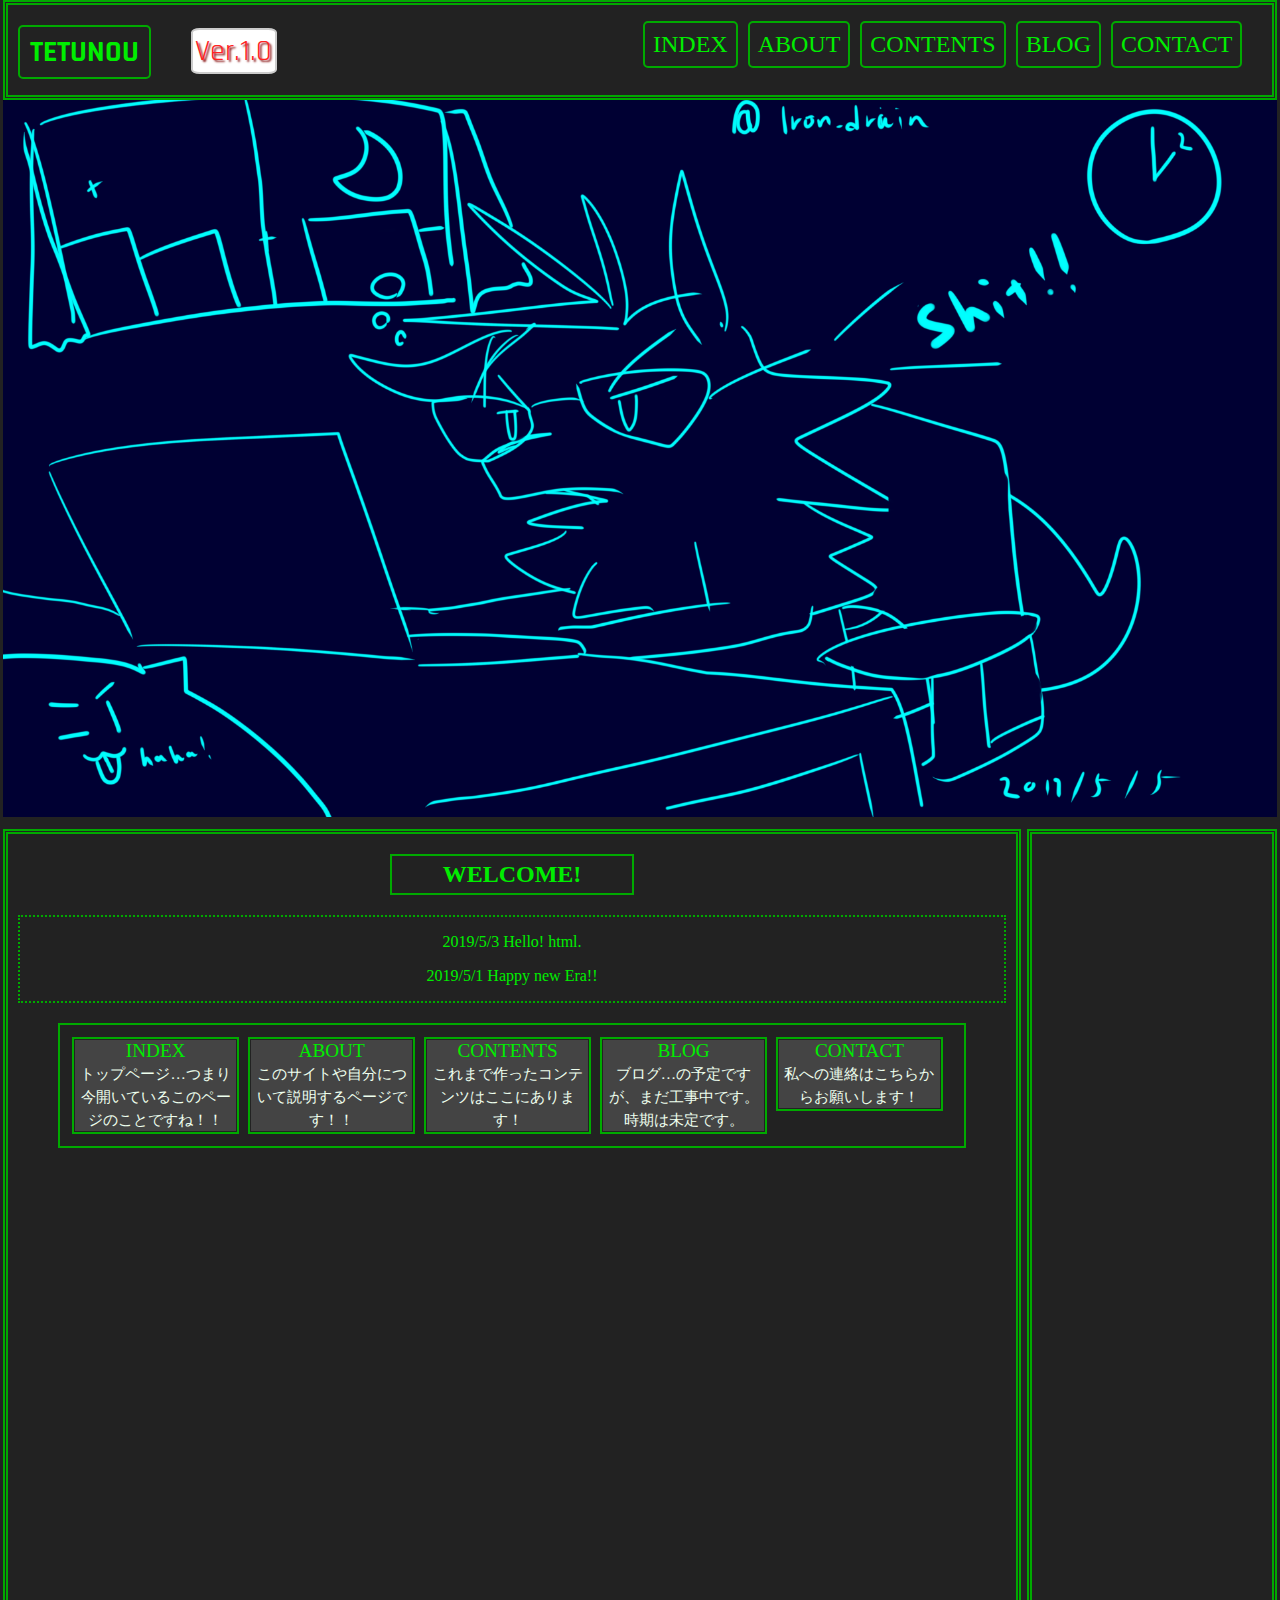
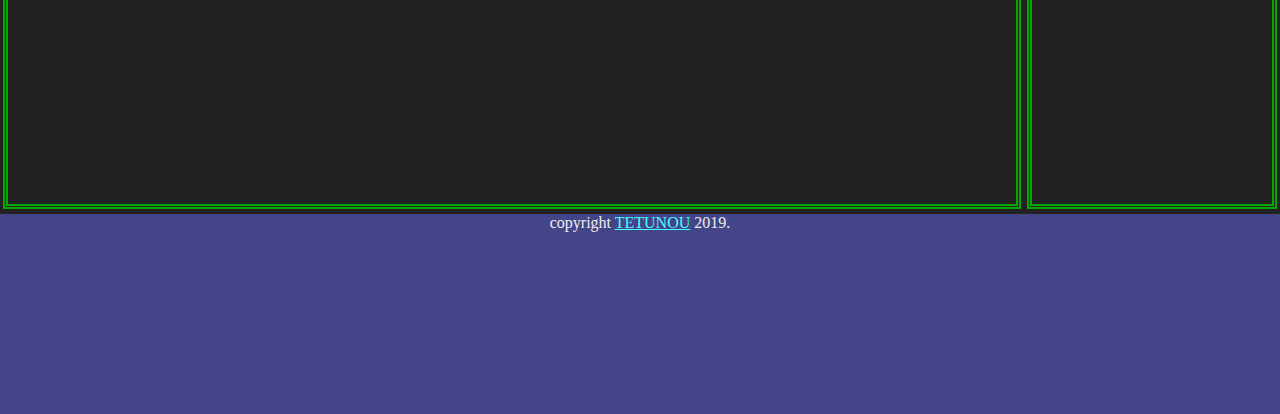
<file: index.html>
<!DOCTYPE html>
<html lang="ja">

  <head>
    <meta charset="UTF-8">
    <title>TETUNOU</title>
    <link rel="stylesheet" type="text/css" href="style.css">
    <link href="https://fonts.googleapis.com/css?family=Rajdhani:700" rel="stylesheet">

    <script src="js/jquery-3.4.0.min.js"></script>
    <script>
      jQuery(function () {
        $("#jq-header").load("_header.html");
        $("#jq-sidebar").load("_sidebar.html");
        $("#jq-footer").load("_footer.html");
      });
    </script>
  </head>

  <body>
    <!--header import-->
    <div id="jq-header"></div>
    <!--header import/-->

    <main><!--==================================================================-->
    <img src="img/top1.png" id="top-banner">
      <section  id="middle">
        <article id="main-article" class="mainPanel">
          <h2 class="main-title">WELCOME!</h2>
          <section id="main-timeline">
            <p class="main-timeline-row">2019/5/3 Hello! html.</p>
            <p class="main-timeline-row">2019/5/1 Happy new Era!!</p>
          </section>

          <section>
            <table id="main-panelPool">
              <tr>
                  <!--index-->
                  <td class="main-panel-flame">
                    <a href="index.html" class="main-panel">INDEX<br />
                      <span class="main-panel-info">
                        トップページ…つまり今開いているこのページのことですね！！
                      </span>
                    </a>
                  </td>
                  <!--about-->
                  <td class="main-panel-flame">
                    <a href="about.html" class="main-panel">ABOUT<br />
                    <span class="main-panel-info">
                      このサイトや自分について説明するページです！！
                    </span>
                    </a>
                  </td>
                  <!--contents-->
                  <td class="main-panel-flame">
                    <a href="contents.html" class="main-panel">CONTENTS<br />
                      <span class="main-panel-info">
                        これまで作ったコンテンツはここにあります！
                      </span>
                    </a>
                  </td>
                  <!--blog-->
                  <td class="main-panel-flame">
                    <a href="blog.html" class="main-panel">BLOG<br />
                      <span class="main-panel-info">
                        ブログ…の予定ですが、まだ工事中です。時期は未定です。
                      </span>
                    </a>
                  </td>
                  <!--form-->
                  <td class="main-panel-flame">
                    <a href="contact.html" class="main-panel">CONTACT<br />
                      <span class="main-panel-info">
                        私への連絡はこちらからお願いします！
                      </span>
                    </a>
                  </td>
              </tr>
            </table>
          </section>

        </article>
        <!--sidebar import-->
        <div id="jq-sidebar" class="join"></div>
        <!--sidebar import/-->
      </section>
    </main>

    <!--footer import-->
    <div id="jq-footer"></div>
    <!--footer import/-->
  </body>
</html>
</file>
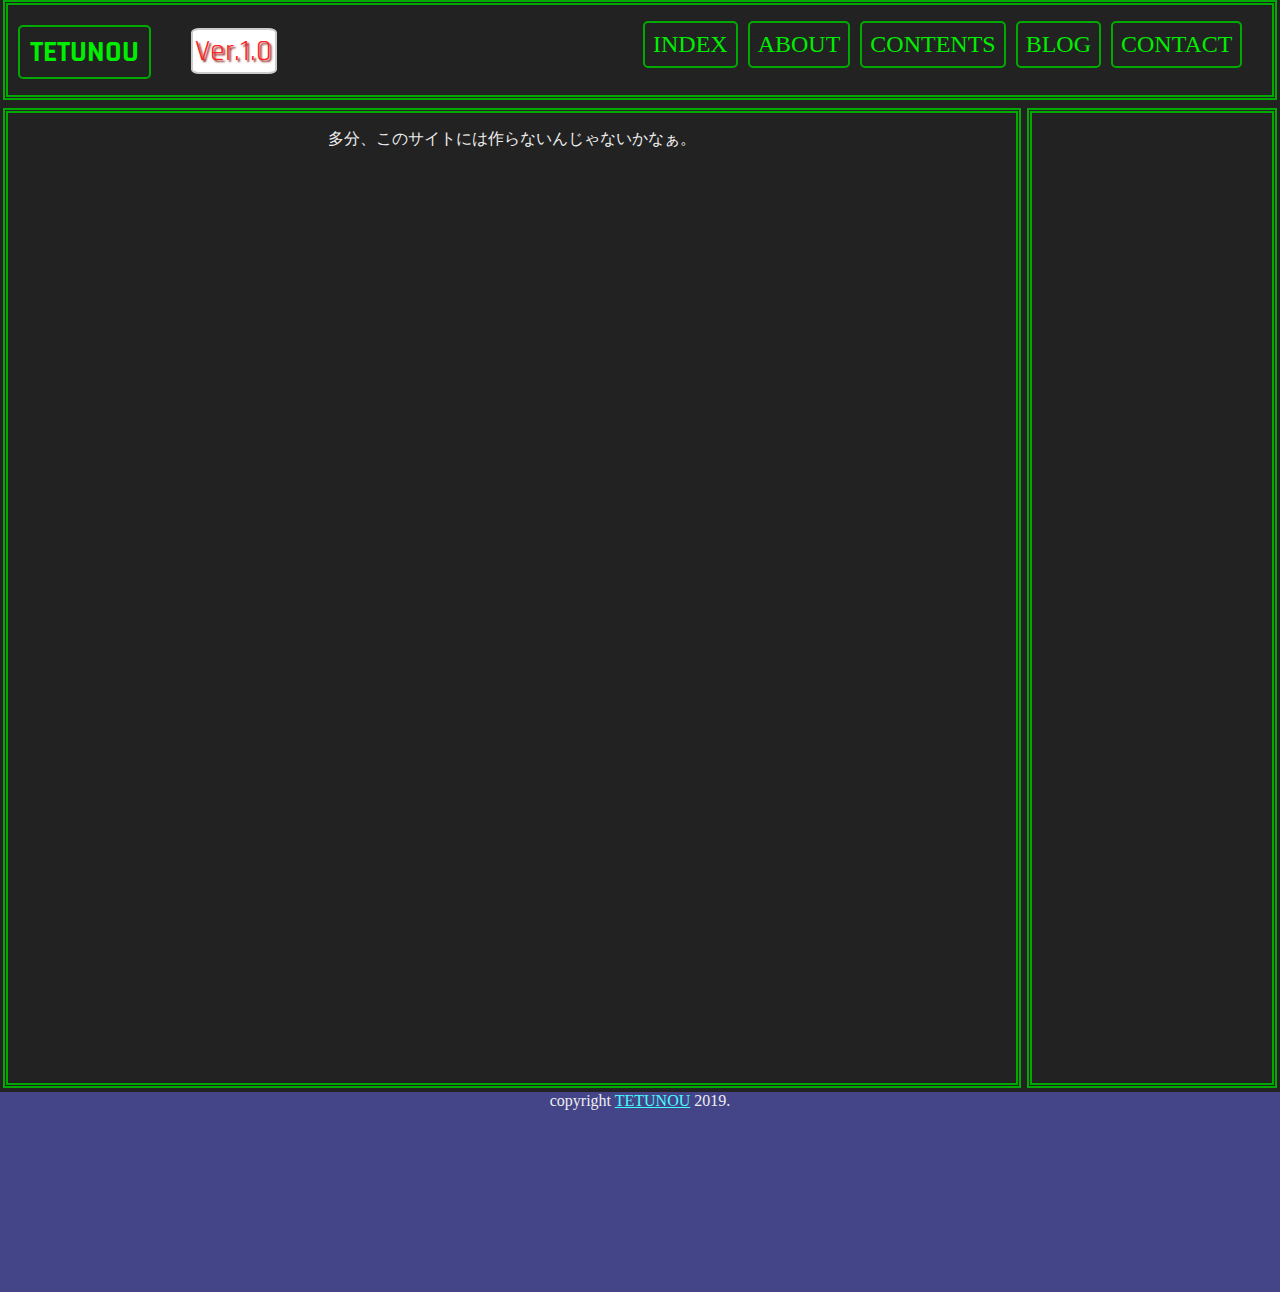
<file: blog.html>
<!DOCTYPE html>
<html lang="ja">

  <head>
    <meta charset="UTF-8">
    <title>BROG-TETUNOU</title>
    <link rel="stylesheet" type="text/css" href="style.css">
    <link href="https://fonts.googleapis.com/css?family=Rajdhani:700" rel="stylesheet">

    <script src="js/jquery-3.4.0.min.js"></script>
    <script>
      jQuery(function () {
        $("#jq-header").load("_header.html");
        $("#jq-sidebar").load("_sidebar.html");
        $("#jq-footer").load("_footer.html");
      });
    </script>
  </head>

  <body>
    <!--header import-->
    <div id="jq-header"></div>
    <!--header import/-->

    <main><!--==================================================================-->
      <section  id="middle">
        <article id="main-article" class="mainPanel">
          <p>多分、このサイトには作らないんじゃないかなぁ。</p>
        </article>


        <!--sidebar import-->
        <div id="jq-sidebar" class="join"></div>
        <!--sidebar import/-->
      </section>
    </main><!--==================================================================-->


    <!--footer import-->
    <div id="jq-footer"></div>
    <!--footer import/-->
  </body>
</html>
</file>
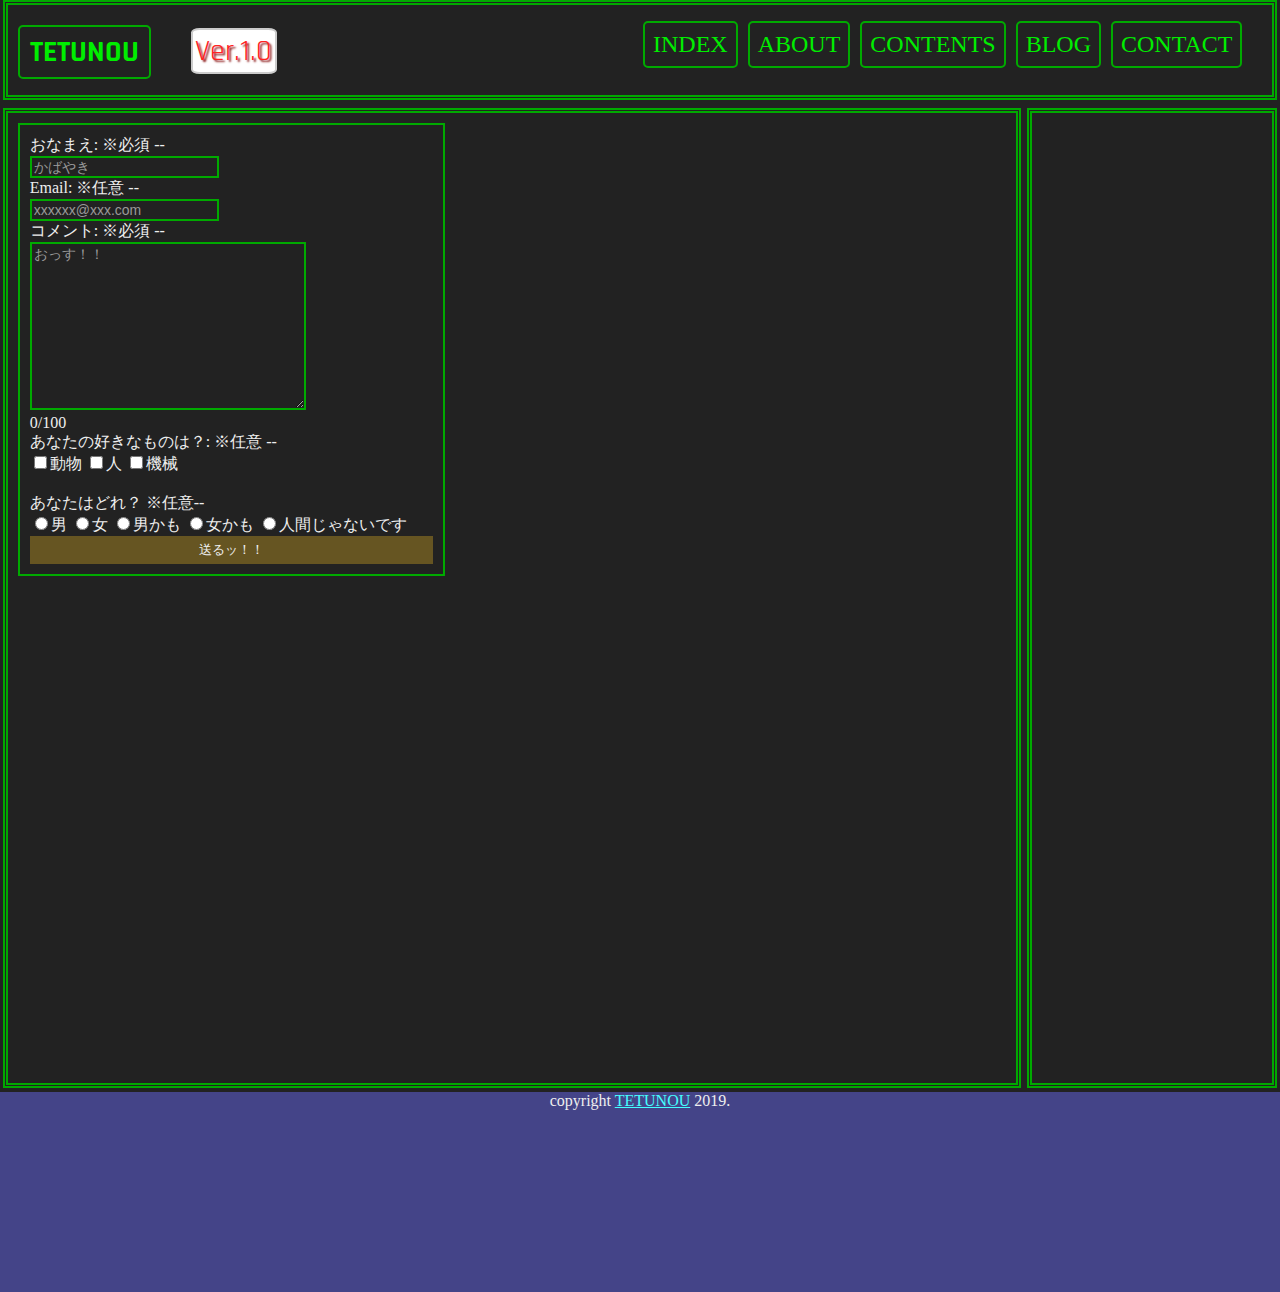
<file: contact.html>
<!DOCTYPE html>
<html lang="ja">

  <head>
    <meta charset="UTF-8">
    <title>contact-TETUNOU</title>
    <link rel="stylesheet" type="text/css" href="style.css">
    <link rel="stylesheet" type="text/css" href="style-form.css">
    <link href="https://fonts.googleapis.com/css?family=Rajdhani:700" rel="stylesheet">

    <script src="js/jquery-3.4.0.min.js"></script>

    <script>
      jQuery(function () {
        $("#jq-header").load("_header.html");
        $("#jq-sidebar").load("_sidebar.html");
        $("#jq-footer").load("_footer.html");
      });
    </script>
  </head>

  <body>
    <!--header import-->
    <div id="jq-header"></div>
    <!--header import/-->

    <main><!--==================================================================-->
      <section  id="middle">
        <article id="main-article" class="mainPanel">
          <div id="form-block">
            <form action="contact.html" method="POST">

              <label>
                <div>おなまえ: <span class="hissu">※必須 </span> <span id="js-name" class="js-check-none">--</span></div>
                <input type="text" name="name" class="form" id="name" placeholder="かばやき" required>
              </label>

              <label>
                <div>Email: <span class="ninni">※任意</span> <span class="js-check-none">--</span></div>
                <input type="email" name="email" class="form" id="email" placeholder="xxxxxx@xxx.com">
              </label>

              <label>
                <div>コメント: <span class="hissu">※必須 </span><span id="js-comment" class="js-check-none">--</span></div>
                <textarea name="comment" class="form" id="comment" cols="30" rows="10" placeholder="おっす！！" required></textarea>
                <div><span id="js-comment-length">0</span>/100</div>
              </label>

              <div>あなたの好きなものは？: <span class="ninni">※任意 </span><span class="js-check-none">--</span></div>
              <input type="checkbox" name="like" value="動物">動物
              <input type="checkbox" name="like" value="人">人
              <input type="checkbox" name="like" value="機械">機械

              <br><br>

              <div>あなたはどれ？ <span class="ninni">※任意</span><span id="js-who" class="js-check-none">--</span></div>
              <input type="radio" name="whatyou" value="男">男
              <input type="radio" name="whatyou" value="女">女
              <input type="radio" name="whatyou" value="男かも">男かも
              <input type="radio" name="whatyou" value="女かも">女かも
              <input type="radio" name="whatyou" value="人間じゃないです">人間じゃないです

              <input type="submit" name="submit" value="送るッ！！">
            </form>
          </div>
        </article>

        <!--sidebar import-->
        <div id="jq-sidebar" class="join"></div>
        <!--sidebar import/-->
      </section>
    </main><!--==================================================================-->


    <!--footer import-->
    <div id="jq-footer"></div>
    <!--footer import/-->
    <script src="js/script.js"></script>
  </body>
</html>
</file>
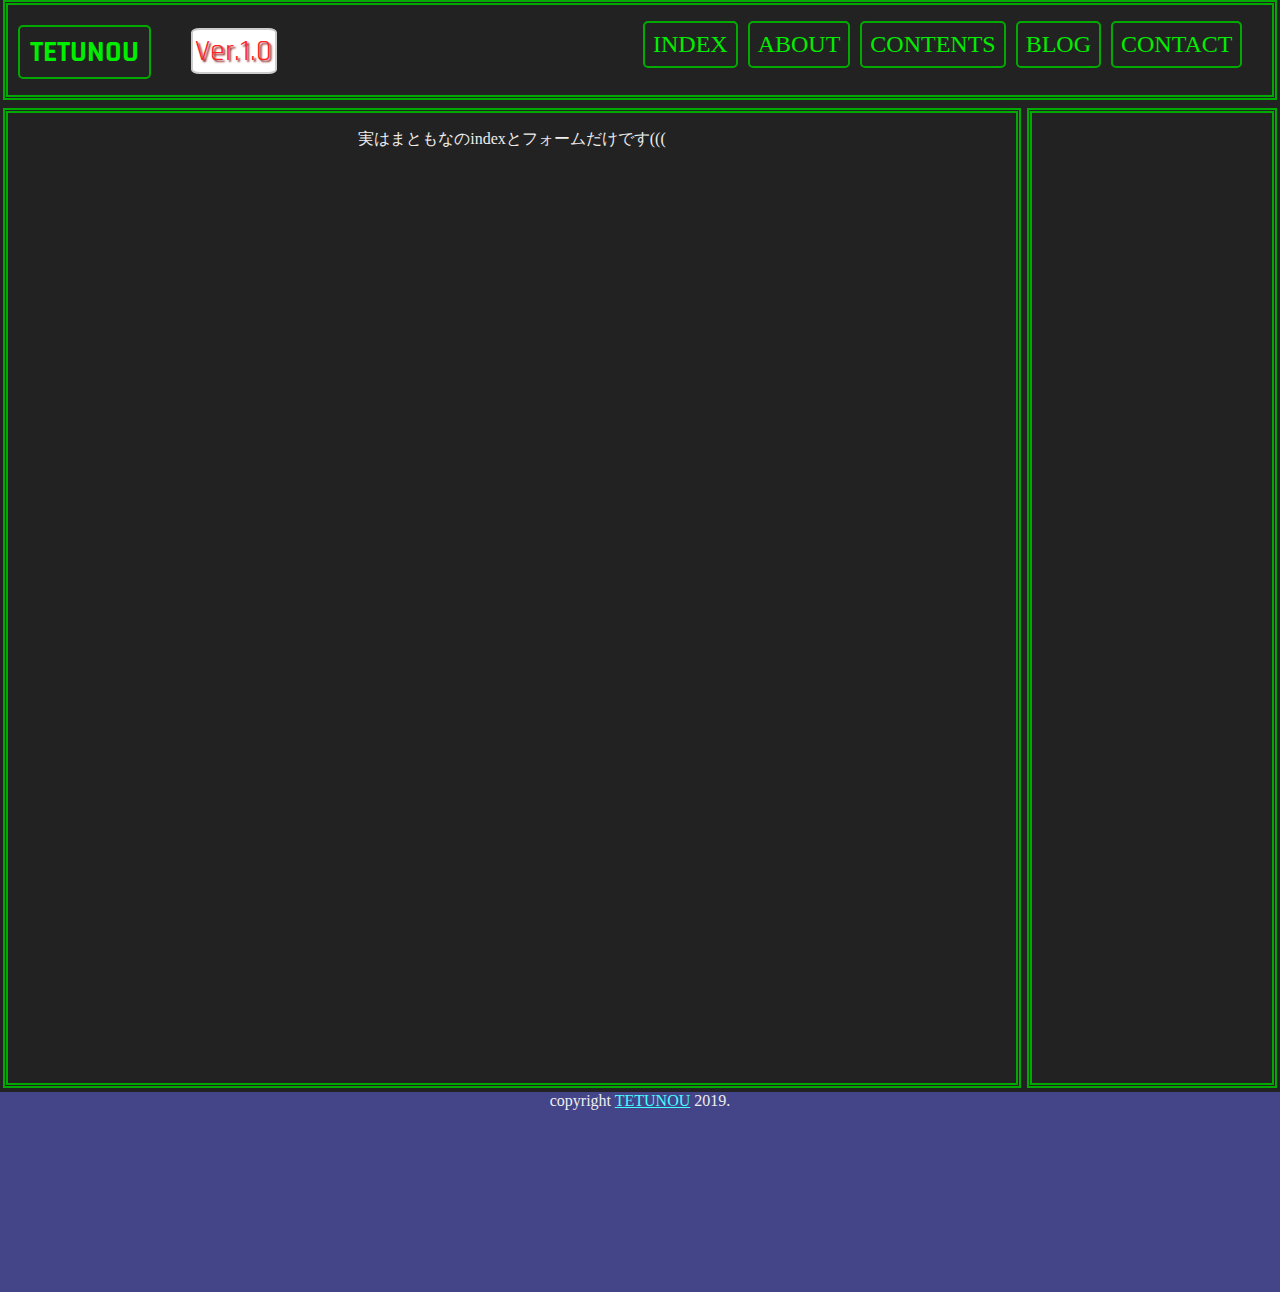
<file: contents.html>
<!DOCTYPE html>
<html lang="ja">

  <head>
    <meta charset="UTF-8">
    <title>contents-TETUNOU</title>
    <link rel="stylesheet" type="text/css" href="style.css">
    <link href="https://fonts.googleapis.com/css?family=Rajdhani:700" rel="stylesheet">

    <script src="js/jquery-3.4.0.min.js"></script>
    <script>
      jQuery(function () {
        $("#jq-header").load("_header.html");
        $("#jq-sidebar").load("_sidebar.html");
        $("#jq-footer").load("_footer.html");
      });
    </script>
  </head>

  <body>
    <!--header import-->
    <div id="jq-header"></div>
    <!--header import/-->

    <main><!--==================================================================-->
      <section  id="middle">
        <article id="main-article" class="mainPanel">
          <p>実はまともなのindexとフォームだけです(((</p>
        </article>


        <!--sidebar import-->
        <div id="jq-sidebar" class="join"></div>
        <!--sidebar import/-->
      </section>
    </main><!--==================================================================-->


    <!--footer import-->
    <div id="jq-footer"></div>
    <!--footer import/-->
  </body>
</html>
</file>
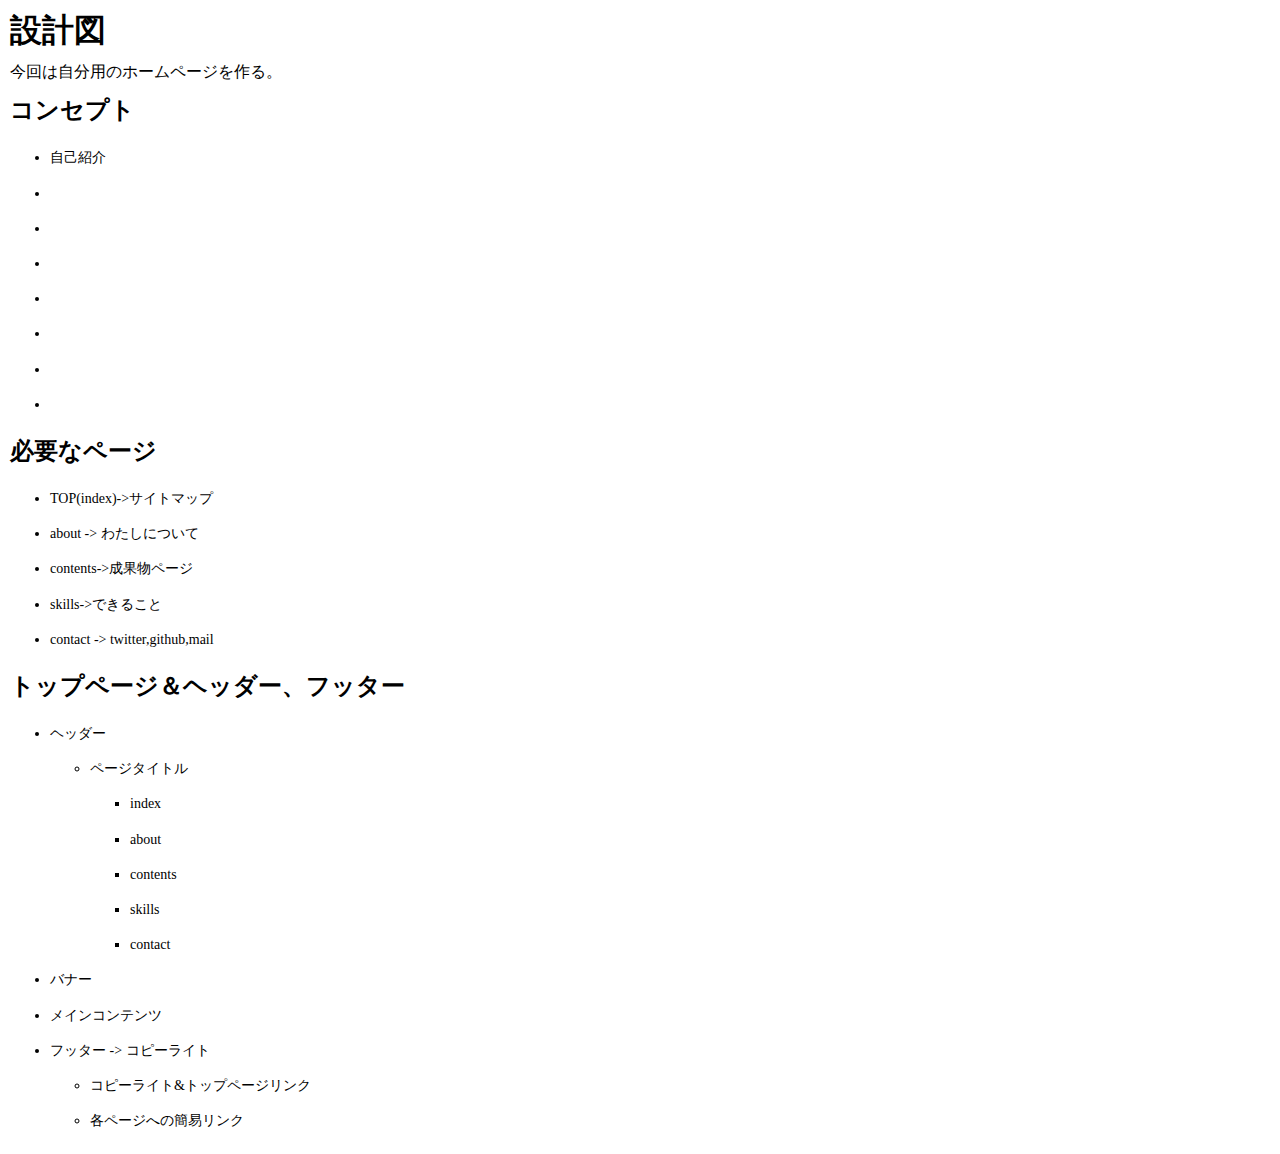
<file: notes/blueprint.html>
<!DOCTYPE html>
<html lang="ja">

  <head>
    <meta charset="UTF-8">
    <title>設計図</title>
    <link rel="stylesheet" type="text/css" href="noteStyle.css">
  </head>

  <body>
    <h1>設計図</h1>
    <p>今回は自分用のホームページを作る。</p>

    <h2>コンセプト</h2>
    <ul>
      <li>自己紹介</li>
      <li></li>
      <li></li>
      <li></li>
      <li></li>
      <li></li>
      <li></li>
      <li></li>
    </ul>
    <h2>必要なページ</h2>
    <ul>
        <li>TOP(index)->サイトマップ</li>
        <li>about -> わたしについて</li>
        <li>contents->成果物ページ</li>
        <li>skills->できること</li>
        <li>contact -> twitter,github,mail</li>
    </ul>

    <h2>トップページ＆ヘッダー、フッター</h2>
    <ul>
      <li>ヘッダー</li>
      <ul>
        <li>ページタイトル</li>
        <ul>
          <li>index</li>
          <li>about</li>
          <li>contents</li>
          <li>skills</li>
          <li>contact</li>
        </ul>
      </ul>
      <li>バナー</li>
      <li>メインコンテンツ</li>
      <li>フッター -> コピーライト</li>
      <ul>
        <li>コピーライト&トップページリンク</li>
        <li>各ページへの簡易リンク</li>
      </ul>
    </ul>
  </body>
</html>
</file>
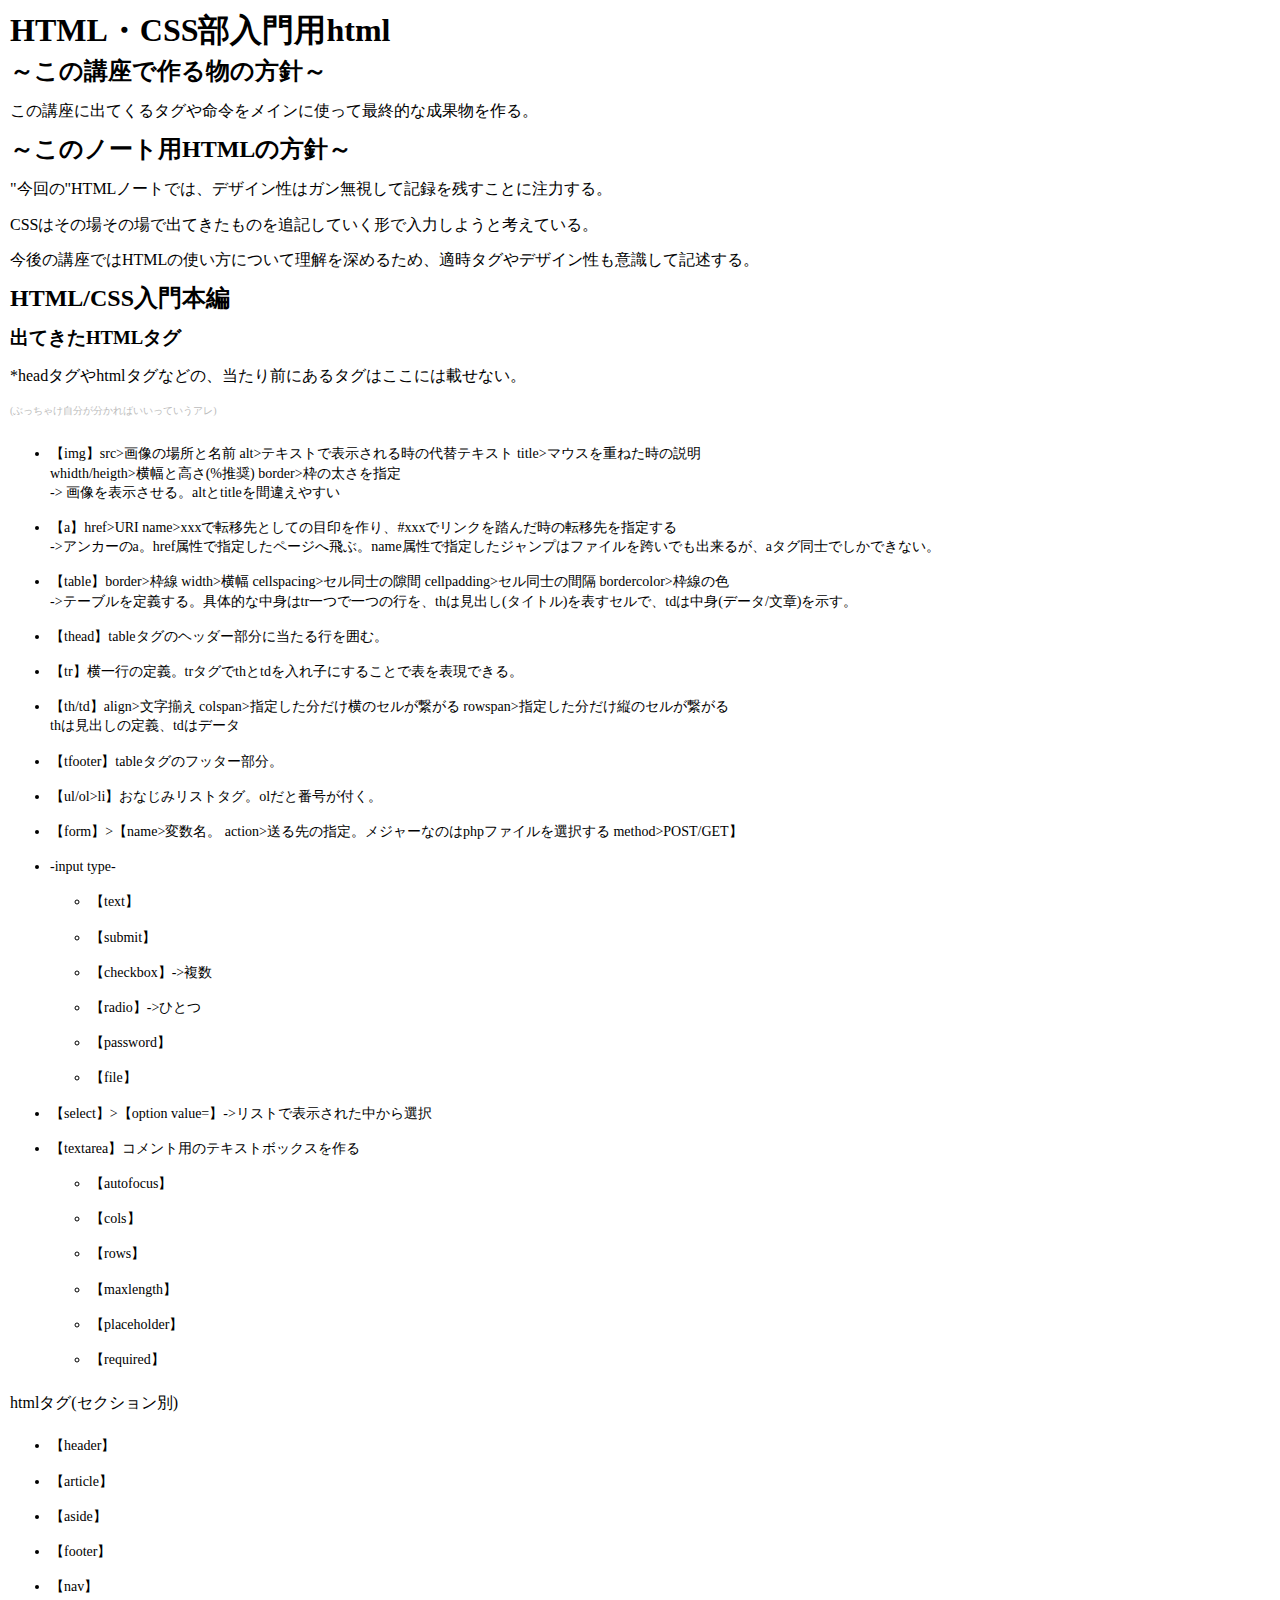
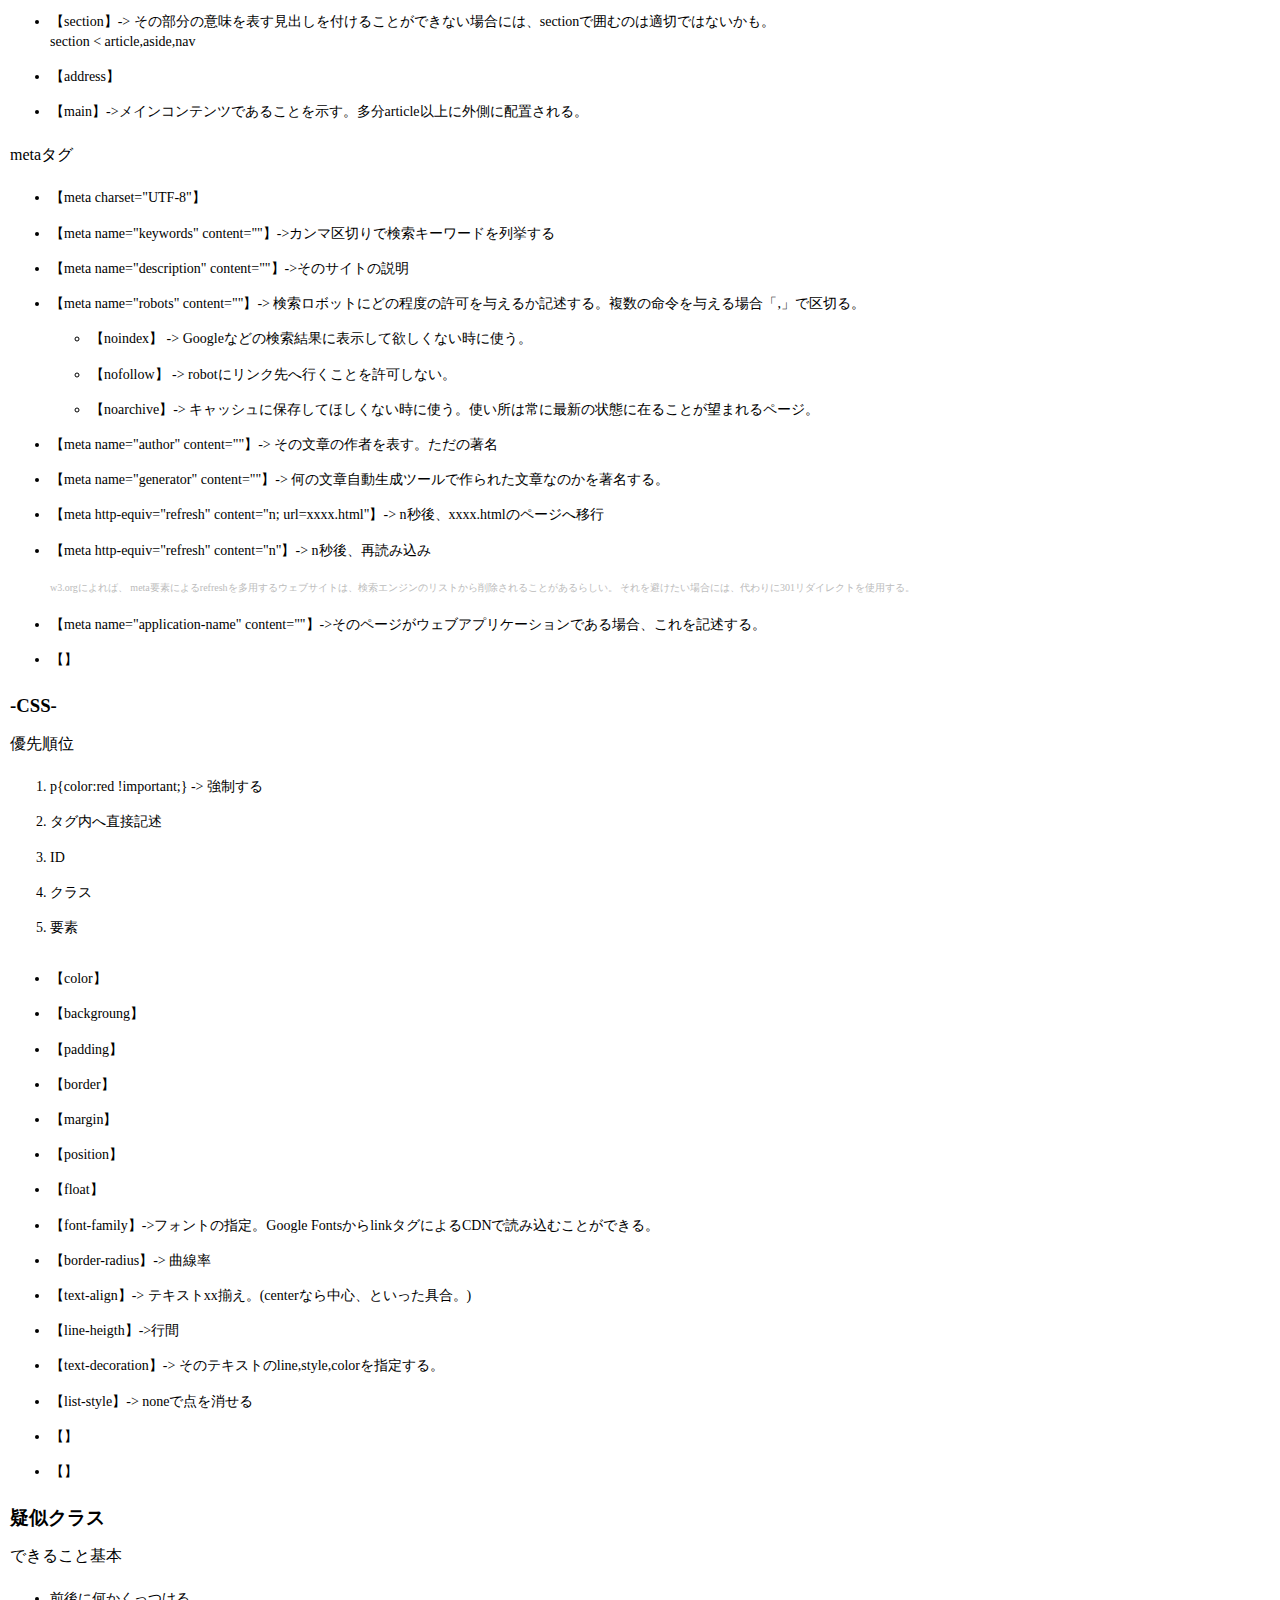
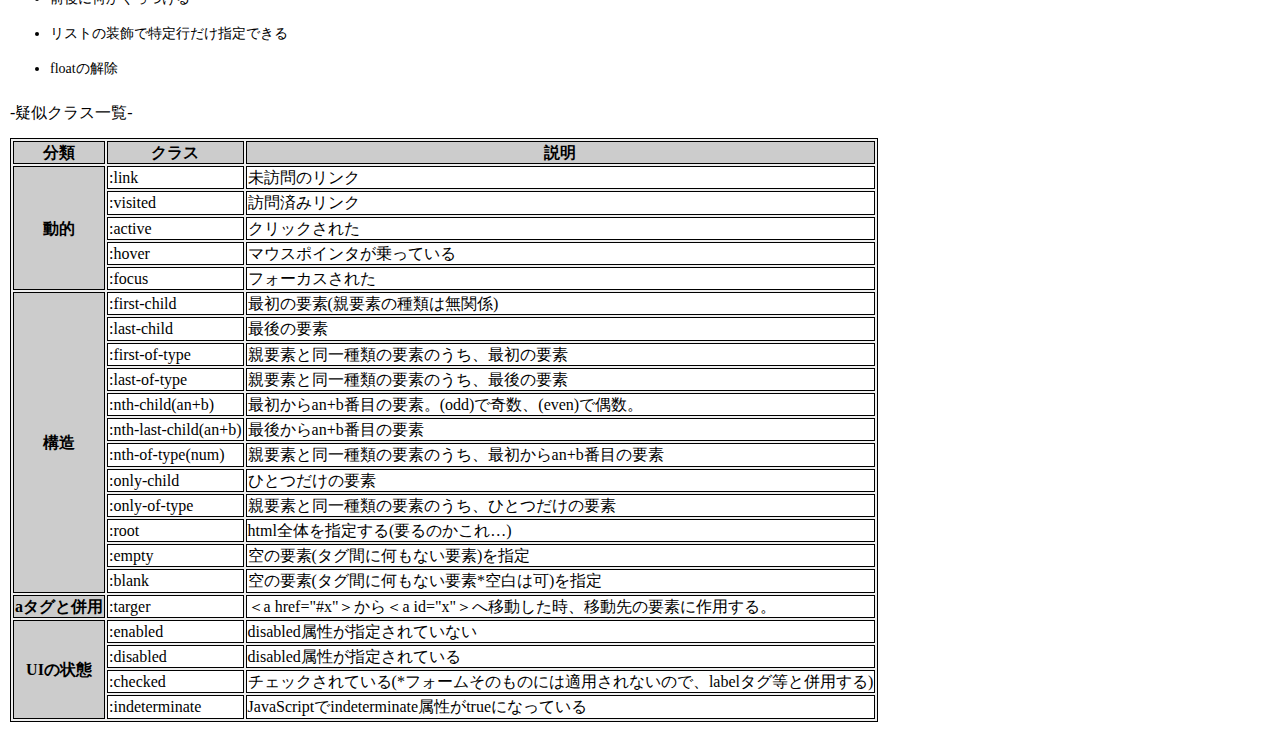
<file: notes/note-HTML_CSS.html>
<!DOCTYPE html>
<html lang="ja">

  <head>
    <meta charset="UTF-8">
    <title>note</title>
    <link rel="stylesheet" type="text/css" href="noteStyle.css">
  </head>

  <body>
    <h1 class="mainTitle">HTML・CSS部入門用html</h1>
    <h2>～この講座で作る物の方針～</h2>
    <p>この講座に出てくるタグや命令をメインに使って最終的な成果物を作る。</p>
    <h2 class="subTitle">～このノート用HTMLの方針～</h2>
    <p>"今回の"HTMLノートでは、デザイン性はガン無視して記録を残すことに注力する。</p>
    <p>CSSはその場その場で出てきたものを追記していく形で入力しようと考えている。</p>
    <p>今後の講座ではHTMLの使い方について理解を深めるため、適時タグやデザイン性も意識して記述する。</p>

    <h2>HTML/CSS入門本編</h2>
    <h3>出てきたHTMLタグ</h3>
    <p>*headタグやhtmlタグなどの、当たり前にあるタグはここには載せない。</p>
    <p class="tukkomi">(ぶっちゃけ自分が分かればいいっていうアレ)</p>
    <ul><!--多用するhtmlタグ一覧-->
      <li>【img】src>画像の場所と名前 alt>テキストで表示される時の代替テキスト title>マウスを重ねた時の説明 <br />whidth/heigth>横幅と高さ(%推奨) border>枠の太さを指定 <br />-> 画像を表示させる。altとtitleを間違えやすい <br></li>

      <li>【a】href>URI name>xxxで転移先としての目印を作り、#xxxでリンクを踏んだ時の転移先を指定する <br />->アンカーのa。href属性で指定したページへ飛ぶ。name属性で指定したジャンプはファイルを跨いでも出来るが、aタグ同士でしかできない。 </li>



      <li>【table】border>枠線 width>横幅 cellspacing>セル同士の隙間 cellpadding>セル同士の間隔 bordercolor>枠線の色　<br>
      ->テーブルを定義する。具体的な中身はtr一つで一つの行を、thは見出し(タイトル)を表すセルで、tdは中身(データ/文章)を示す。 <br></li>

      <li>【thead】tableタグのヘッダー部分に当たる行を囲む。</li>

      <li>【tr】横一行の定義。trタグでthとtdを入れ子にすることで表を表現できる。 <br></li>

      <li>【th/td】align>文字揃え colspan>指定した分だけ横のセルが繋がる rowspan>指定した分だけ縦のセルが繋がる<br />thは見出しの定義、tdはデータ</li>
      <li>【tfooter】tableタグのフッター部分。</li>

      <li>【ul/ol>li】おなじみリストタグ。olだと番号が付く。<br></li>
      <li>【form】>【name>変数名。 action>送る先の指定。メジャーなのはphpファイルを選択する method>POST/GET】</li>
      <li>-input type-</li>
        <ul>
          <li>【text】</li>
          <li>【submit】</li>
          <li>【checkbox】->複数</li>
          <li>【radio】->ひとつ</li>
          <li>【password】</li>
          <li>【file】</li>
        </ul>

      <li>【select】>【option value=】->リストで表示された中から選択</li>
      <li>【textarea】コメント用のテキストボックスを作る</li>
      <ul>
        <li>【autofocus】</li>
        <li>【cols】</li>
        <li>【rows】</li>
        <li>【maxlength】</li>
        <li>【placeholder】</li>
        <li>【required】</li>
      </ul>
    </ul>

    <p>htmlタグ(セクション別)</p>
    <ul><!--section系-->
      <li>【header】</li>
      <li>【article】</li>
      <li>【aside】</li>
      <li>【footer】</li>
      <li>【nav】</li>
      <li>【section】-> その部分の意味を表す見出しを付けることができない場合には、sectionで囲むのは適切ではないかも。<br>
        section &lt; article,aside,nav</li>
      <li>【address】</li>
      <li>【main】->メインコンテンツであることを示す。多分article以上に外側に配置される。</li>
    </ul>

    <p>metaタグ</p>
    <ul><!--metaタグ系-->
      <li>【meta charset="UTF-8"】</li>
      <li>【meta name="keywords" content=""】->カンマ区切りで検索キーワードを列挙する</li>
      <li>【meta name="description" content=""】->そのサイトの説明</li>
      <li>【meta name="robots" content=""】-> 検索ロボットにどの程度の許可を与えるか記述する。複数の命令を与える場合「,」で区切る。</li>
      <ul>
        <li>【noindex】  -> Googleなどの検索結果に表示して欲しくない時に使う。</li>
        <li>【nofollow】 -> robotにリンク先へ行くことを許可しない。</li>
        <li>【noarchive】-> キャッシュに保存してほしくない時に使う。使い所は常に最新の状態に在ることが望まれるページ。</li>
      </ul>
      <li>【meta name="author" content=""】-> その文章の作者を表す。ただの著名</li>
      <li>【meta name="generator" content=""】-> 何の文章自動生成ツールで作られた文章なのかを著名する。</li>
      <li>【meta http-equiv="refresh" content="n; url=xxxx.html"】-> n秒後、xxxx.htmlのページへ移行</li>
      <li>【meta http-equiv="refresh" content="n"】-> n秒後、再読み込み</li>
      <p class="tukkomi">w3.orgによれば、 meta要素によるrefreshを多用するウェブサイトは、検索エンジンのリストから削除されることがあるらしい。 それを避けたい場合には、代わりに301リダイレクトを使用する。</p>
      <li>【meta name="application-name" content=""】->そのページがウェブアプリケーションである場合、これを記述する。</li>
      <li>【】</li>
    </ul>

    <h3>-CSS-</h3>
    <p>優先順位</p>
    <ol>
      <li>p{color:red !important;} -> 強制する</li>
      <li>タグ内へ直接記述</li>
      <li>ID</li>
      <li>クラス</li>
      <li>要素</li>
    </ol>

    <ul>
      <li>【color】</li>
      <li>【backgroung】</li>
      <li>【padding】</li>
      <li>【border】</li>
      <li>【margin】</li>
      <li>【position】</li>
      <li>【float】</li>
      <li>【font-family】->フォントの指定。Google FontsからlinkタグによるCDNで読み込むことができる。</li>
      <li>【border-radius】-> 曲線率</li>
      <li>【text-align】-> テキストxx揃え。(centerなら中心、といった具合。)</li>
      <li>【line-heigth】->行間</li>
      <li>【text-decoration】-> そのテキストのline,style,colorを指定する。</li>
      <li>【list-style】-> noneで点を消せる</li>
      <li>【】</li>
      <li>【】</li>
    </ul>

    <h3>疑似クラス</h3>
    <p>できること基本</p>
    <ul>
      <li>前後に何かくっつける</li>
      <li>リストの装飾で特定行だけ指定できる</li>
      <li>floatの解除</li>
    </ul>

    <p>-疑似クラス一覧-</p>
    <table class="table">
      <tr>
        <th>分類</th>
        <th>クラス</th>
        <th>説明</th>
      </tr>
      <!--動的---------------------------------------------------------------------------------->
      <tr>
        <th rowspan="5">動的</th>
        <td>:link</td>
        <td>未訪問のリンク</td>
      </tr>
      <tr>
        <td>:visited</td>
        <td>訪問済みリンク</td>
      </tr>
      <tr>
        <td>:active</td>
        <td>クリックされた</td>
      </tr>
      <tr>
        <td>:hover</td>
        <td>マウスポインタが乗っている</td>
      </tr>
      <tr>
        <td>:focus</td>
        <td>フォーカスされた</td>
      </tr>

      <!--構造---------------------------------------------------------------------------------->
      <tr>
        <th rowspan="12">構造</th>
        <td>:first-child</td>
        <td>最初の要素(親要素の種類は無関係)</td>
      </tr>
      <tr>
        <td>:last-child</td>
        <td>最後の要素</td>
      </tr>
      <tr>
        <td>:first-of-type</td>
        <td>親要素と同一種類の要素のうち、最初の要素</td>
      </tr>
      <tr>
        <td>:last-of-type</td>
        <td>親要素と同一種類の要素のうち、最後の要素</td>
      </tr>
      <tr>
        <td>:nth-child(an+b)</td>
        <td>最初からan+b番目の要素。(odd)で奇数、(even)で偶数。</td>
      </tr>
      <tr>
          <td>:nth-last-child(an+b)</td>
          <td>最後からan+b番目の要素</td>
      </tr>
      <tr>
        <td>:nth-of-type(num)</td>
        <td>親要素と同一種類の要素のうち、最初からan+b番目の要素</td>
      </tr>
      <tr>
        <td>:only-child</td>
        <td>ひとつだけの要素</td>
      </tr>
      <tr>
        <td>:only-of-type</td>
        <td>親要素と同一種類の要素のうち、ひとつだけの要素</td>
      </tr>
      <tr>
        <td>:root</td>
        <td>html全体を指定する(要るのかこれ…)</td>
      </tr>
      <tr>
        <td>:empty</td>
        <td>空の要素(タグ間に何もない要素)を指定</td>
      </tr>
      <tr>
          <td>:blank</td>
          <td>空の要素(タグ間に何もない要素*空白は可)を指定</td>
      </tr>
      <tr>
        <th>aタグと併用</th>
        <td>:targer</td>
        <td>＜a href="#x"＞から＜a id="x"＞へ移動した時、移動先の要素に作用する。</td>
      </tr>
      <tr>
        <th rowspan="4">UIの状態</th>
        <td>:enabled</td>
        <td>disabled属性が指定されていない</td>
      </tr>
      <tr>
        <td>:disabled</td>
        <td>disabled属性が指定されている</td>
      </tr>
      <tr>
        <td>:checked</td>
        <td>チェックされている(*フォームそのものには適用されないので、labelタグ等と併用する)</td>
      </tr>
      <tr>
        <td>:indeterminate</td>
        <td>JavaScriptでindeterminate属性がtrueになっている</td>
      </tr>
    </table>
  </body>
</html>
</file>
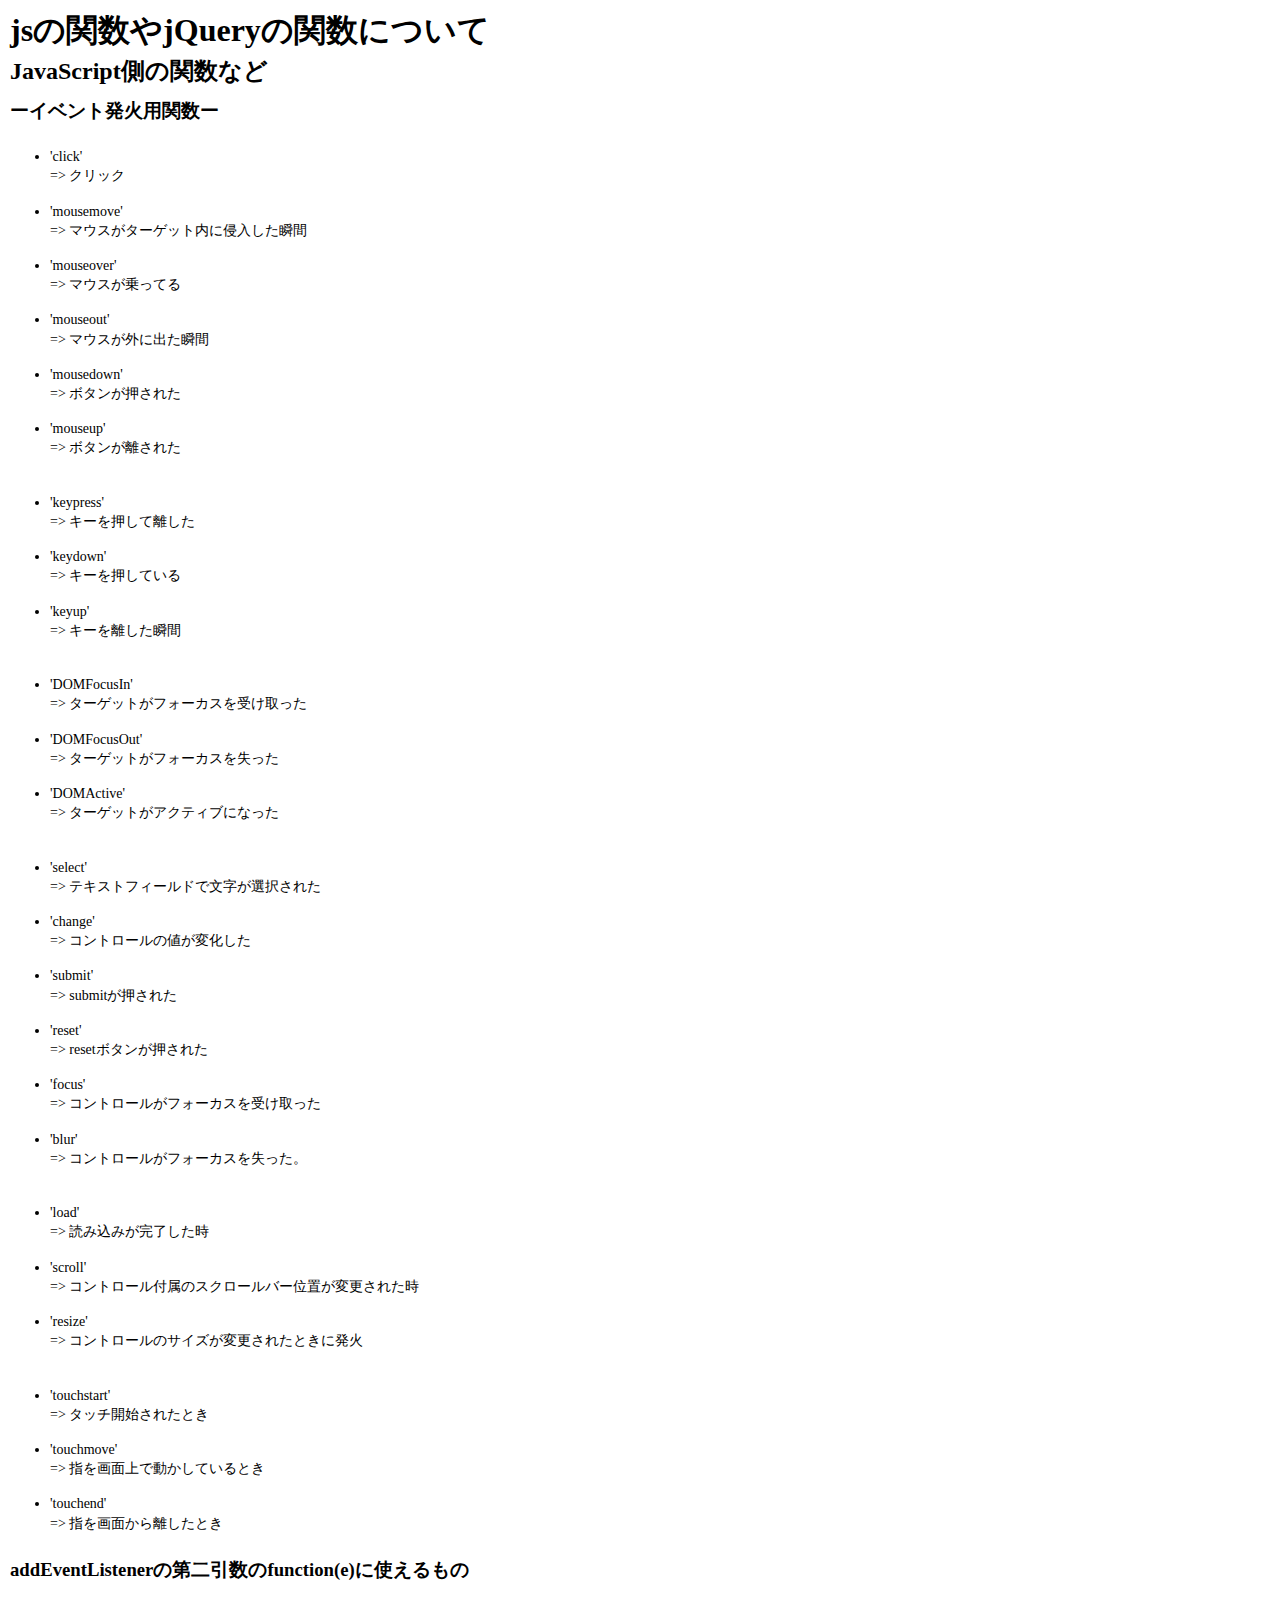
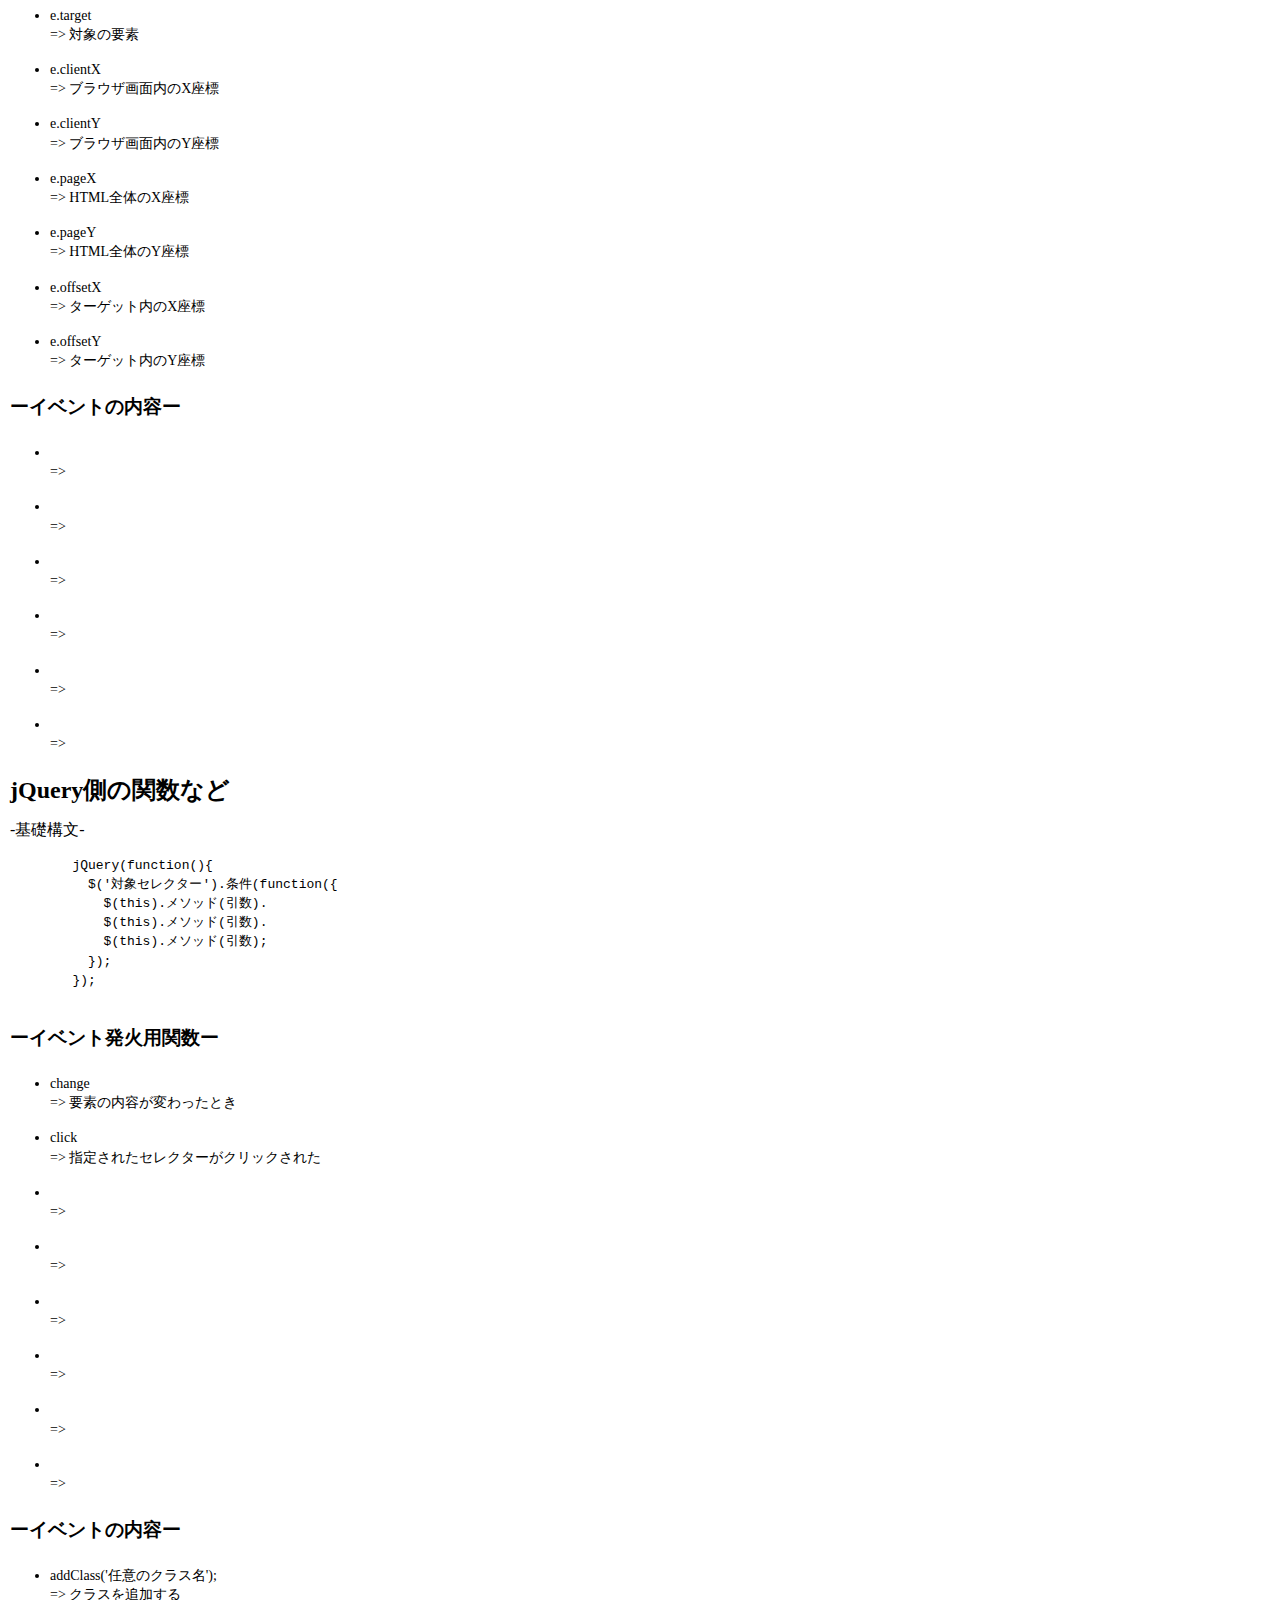
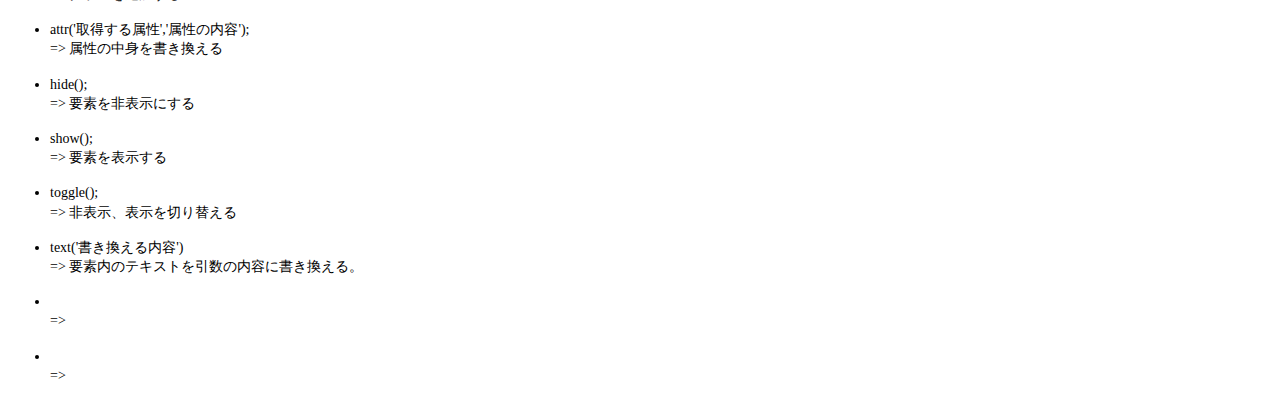
<file: notes/note-JavaScript2.html>
<!DOCTYPE html>
<html lang="ja">

  <head>
    <meta charset="UTF-8">
    <title>js整形後</title>
    <link rel="stylesheet" type="text/css" href="noteStyle.css">
  </head>

  <body>
    <h1>jsの関数やjQueryの関数について</h1>
    <!--==================================================================-->
    <h2>JavaScript側の関数など</h2>
    <h3>ーイベント発火用関数ー</h3><!--==================================================================-->
    <ul>
      <li>'click' <br>=> クリック</li>
      <li>'mousemove' <br>=> マウスがターゲット内に侵入した瞬間</li>
      <li>'mouseover' <br>=> マウスが乗ってる</li>
      <li>'mouseout' <br>=> マウスが外に出た瞬間</li>
      <li>'mousedown' <br>=> ボタンが押された</li>
      <li>'mouseup' <br>=> ボタンが離された</li>
      <br>
      <li>'keypress' <br>=> キーを押して離した</li>
      <li>'keydown' <br>=> キーを押している</li>
      <li>'keyup' <br>=> キーを離した瞬間</li>
      <br>
      <li>'DOMFocusIn' <br>=> ターゲットがフォーカスを受け取った</li>
      <li>'DOMFocusOut' <br>=> ターゲットがフォーカスを失った</li>
      <li>'DOMActive' <br>=> ターゲットがアクティブになった</li>
      <br>
      <li>'select' <br>=> テキストフィールドで文字が選択された</li>
      <li>'change' <br>=> コントロールの値が変化した</li>
      <li>'submit' <br>=> submitが押された</li>
      <li>'reset' <br>=> resetボタンが押された</li>
      <li>'focus' <br>=> コントロールがフォーカスを受け取った</li>
      <li>'blur' <br>=> コントロールがフォーカスを失った。</li>
      <br>
      <li>'load' <br>=> 読み込みが完了した時</li>
      <li>'scroll' <br>=> コントロール付属のスクロールバー位置が変更された時</li>
      <li>'resize' <br>=> コントロールのサイズが変更されたときに発火</li>
      <br>
      <li>'touchstart' <br>=> タッチ開始されたとき</li>
      <li>'touchmove' <br>=> 指を画面上で動かしているとき</li>
      <li>'touchend' <br>=> 指を画面から離したとき</li>
    </ul>

    <h3>addEventListenerの第二引数のfunction(e)に使えるもの</h3>
    <ul>
      <li>e.target <br>=> 対象の要素</li>
      <li>e.clientX <br>=> ブラウザ画面内のX座標</li>
      <li>e.clientY <br>=> ブラウザ画面内のY座標</li>
      <li>e.pageX <br>=> HTML全体のX座標</li>
      <li>e.pageY <br>=> HTML全体のY座標</li>
      <li>e.offsetX <br>=> ターゲット内のX座標</li>
      <li>e.offsetY <br>=> ターゲット内のY座標</li>
    </ul>

    <h3>ーイベントの内容ー</h3><!--==================================================================-->
    <ul>
      <li> <br>=> </li>
      <li> <br>=> </li>
      <li> <br>=> </li>
      <li> <br>=> </li>
      <li> <br>=> </li>
      <li> <br>=> </li>
    </ul>



    <!--==================================================================-->
    <h2>jQuery側の関数など</h2>
    <p>-基礎構文-</p>
    <code>
      <pre>
        jQuery(function(){
          $('対象セレクター').条件(function({
            $(this).メソッド(引数).
            $(this).メソッド(引数).
            $(this).メソッド(引数);
          });
        });
      </pre>
    </code>
    <h3>ーイベント発火用関数ー</h3><!--==================================================================-->
    <ul>
        <li>change <br>=> 要素の内容が変わったとき</li>
        <li>click <br>=> 指定されたセレクターがクリックされた</li>
        <li> <br>=> </li>
        <li> <br>=> </li>
        <li> <br>=> </li>
        <li> <br>=> </li>
        <li> <br>=> </li>
        <li> <br>=> </li>
      </ul>



    <h3>ーイベントの内容ー</h3><!--==================================================================-->
    <ul>
      <li>addClass('任意のクラス名'); <br>=> クラスを追加する</li>
      <li>attr('取得する属性','属性の内容'); <br>=> 属性の中身を書き換える</li>
      <li>hide(); <br>=> 要素を非表示にする</li>
      <li>show(); <br>=> 要素を表示する</li>
      <li>toggle(); <br>=> 非表示、表示を切り替える</li>
      <li>text('書き換える内容') <br>=> 要素内のテキストを引数の内容に書き換える。</li>
      <li> <br>=> </li>
      <li> <br>=> </li>
    </ul>


  </body>
</html>
</file>
<file: style.css>
body{
  margin: 0;
  background: #222;
  color: #eee;
  text-align: center;
}

/*汎用class------------------------------------------------------------*/
.mainPanel{
  border: 5px double #0a0;
  background: #222;
  box-sizing: border-box;
}

.main-title{
  border: solid 2px #0a0;
  color: #0e0;
  display: inline-block;
  padding: 0.5% 5%;
}

.join{
  width:100%;
  height: 100%;
}

/*------------------------------------------------------------*/
header{
  box-sizing: border-box;
  background: #222;
  height: 100px;
  width: 99.6%;
  overflow: hidden;
  border: 5px double #0a0;
  margin: 0 0.2%;
  z-index: 8;
}

#top-banner{
  width: 99.6%;
  margin:0 0.2%;
}

#top-icon{
  position: relative;
  left:10px;
  font-size: 30px;
  float: left;
  overflow: hidden;
}

.topIcon-Link{
  font-family: 'Rajdhani', sans-serif;
  text-decoration: none;
  color: #0e0;
  display: block;
  text-align: center;
  background: #222;
  border: solid 2px #0a0;
  border-radius: 5px;
  line-height: 60px;
  padding: 10px;
  line-height: 100%;
}

.topIcon-Link:hover{
  text-decoration: solid;
  color: #0f0;
  background: #444;
  border-color: #0e0;
}

#top-flavor{
  top: 25%;
  background: #fff;
  float: left;
  margin-left: 50px;
  padding: 2px;
  padding-right: calc(2px + 2px);
  border: 2px #ccc solid;
  border-radius: 10%;
  color: #f22;
  position: relative;
  font-family: 'Rajdhani', sans-serif;
  font-size: 30px;
  text-shadow: 2px 2px 2px #811;
}

#top-nav{
  position: relative;
  float: right;
  margin-right: 20px;
  overflow: hidden;
}
#top-nav li{
  list-style: none;
  float: left;
}

#top-nav li > a{
  color: #0e0;
  text-decoration: none;
  font-size: 24px;
  display: block;
  border: solid 2px #0a0;
  padding: 8px;
  margin-right: 10px;

  text-align: center;
  border-radius: 5px;
  background: #222;
}
#top-nav li > a:hover{
  text-decoration: solid;
  color: #0f0;
  background: #444;
  border-color: #0e0;
}

/*------------------------------------------------------------*/

#middle{
  position: relative;
  width: 100%;
  height: 980px;
  overflow: hidden;
  padding-bottom: 6px;
  text-align: center;
  margin-top: 0.5%;
  margin-left: auto;
  margin-right: auto;
}

#main-timeline{
  box-sizing: border-box;
  width: 98%;
  border: dotted 2px #0a0;
  margin-left: auto;
  margin-right: auto;
  margin-bottom: 2%;
}

.main-timeline-row{
  color: #0e0;
}

#main-panelPool{
  overflow: hidden;
  border: solid 2px #0a0;
  box-sizing: border-box;
  width: 90%;
  height: 100%;
  margin-left: auto;
  margin-right: auto;
  padding: 1%;
}
.main-panel-flame{
  height: 100%;
  width: 19%;
  margin-right: 1%;
  float: left;
  border: solid 2px #0a0;
  box-sizing: border-box;
}
.main-panel-flame:last-child{
  margin-right: 0;
}

.main-panel{
  height: 100%;
  width: 100%;
  display: block;
  background: #444;
  color: #0e0;
  text-decoration: none;
  font-size: 1.5vw;
}

.main-panel-info{
  color: #efe;
  font-size: 1.2vw;
}

#main-article{
  float: left;
  height: 100%;
  width: 79.6%;
  margin: 0.1% 0.2%;
}
#main-sidebar{
  float: left;
  height: 100%;
  width: 19.6%;
  margin: 0.1% 0.2%;
}

/*------------------------------------------------------------*/

footer{
  background: #448;
  color:#eee;
  height: 200px;
  text-align: center;
}
footer a{
  color: #4ff;
}
</file>
<file: style-form.css>
#form-block{
  text-align: left;
  margin: 1%;
  padding: 1%;
  border: solid 2px #0a0;
  width: 40%;
  box-sizing: inline-block;
}

.form{
  appearance: none;
  -moz-appearance: none;
  -ms-progress-appearance: none;
  -webkit-appearance: none;

  background: #222;
  color: #0f0;
  border: solid 2px #0a0;
  font-size: 14px;

}
.form:focus{
  background: #333;
  box-shadow: 0px 0px 20px #0e0;
}

.form::placeholder{
  color: #999;
}

input[type="submit"]{
  width: 100%;
  height: 30%;
  color: #eee;
  background: #652;
  border: none;
  padding: 5px;
  cursor: pointer;
}

/*------------------------------------------------------------*/
.js-length-ok{
  color: #eee;
}

.js-length-ng{
  color: #e28;
}

/*------------------------------------------------------------*/
.js-check-none{
  color: #eee;
}
.js-check-ok{
  color: #0ea;
}
.js-check-ng{
  color: #e28;
}
</file>
<file: notes/noteStyle.css>
body{
  margin: 10px;
  padding: 0;
  line-height: 120%;
}

h1{
  text-decoration: none;
}

.tukkomi{
  color: #bbb;
  font-size: 10px;
}

li{
  font-size: 14px;
  padding-top: 8px;
  padding-bottom: 8px;
}

table{
  border: solid 1px;
  background: #eee;
}
th{
  border: solid 1px;
  background: #ccc;
}
td{
  border: solid 1px;
  background: #fff;
}

tr:nth-child(odd){
  background: #eee;
}
tr:nth-child(even){
  background: #ddd;
}
</file>
